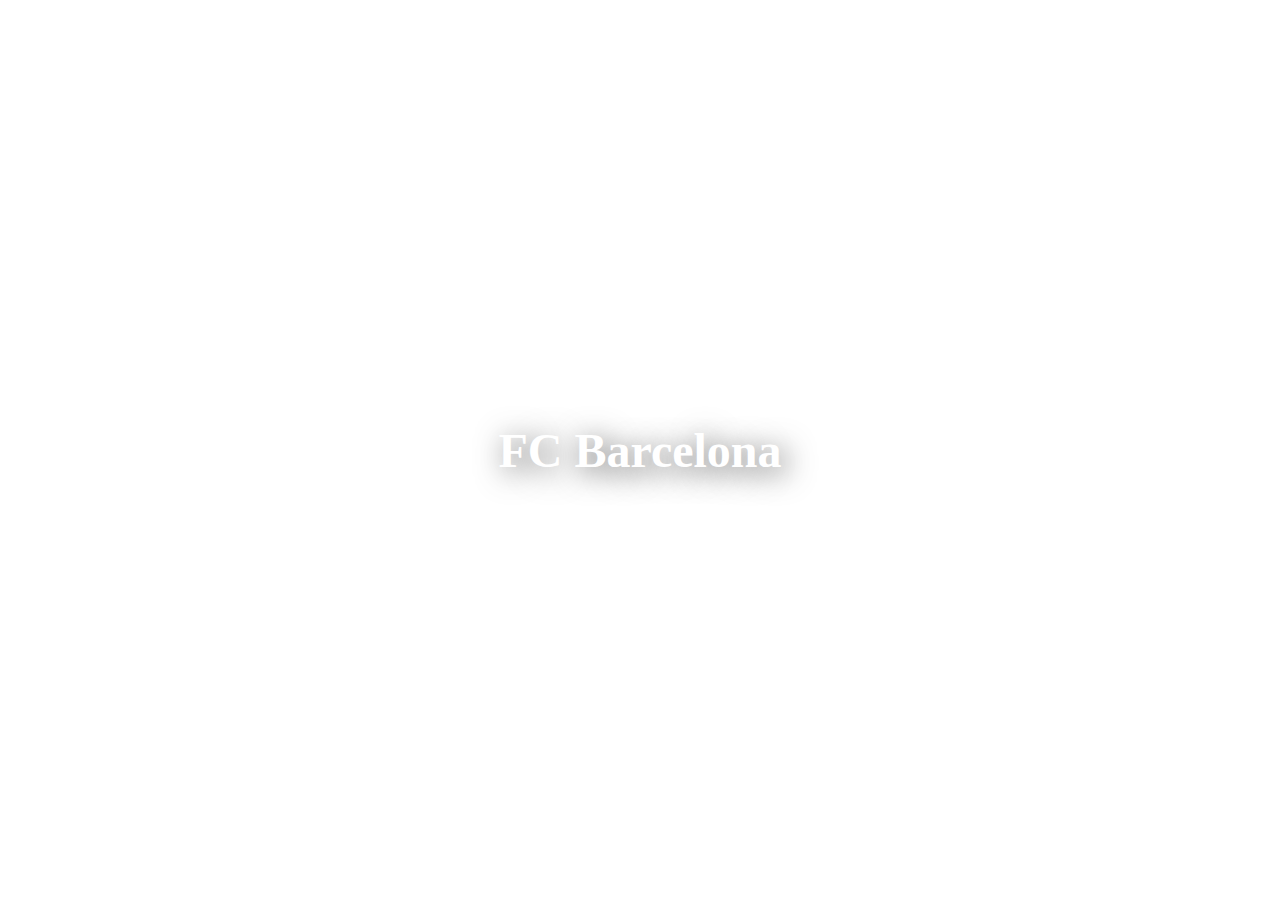
<file: parallax.html>
<!DOCTYPE html>
<html lang="en">
<head>
    <meta charset="UTF-8">
    <meta name="viewport" content="width=device-width, initial-scale=1.0">
    <title>Horizontal Parallax</title>
    <link rel="stylesheet" href="parallax.css" /> 
</head>
<body>
    <div class="parallax-container">
        <div class="uparallax">FC Barcelona</div>
        <div class="box">
            <h3>Spain LaLiga League</h3>
        </div>
        <div class="dparallax">Real Madrid CF</div>
    </div>
</body>
</html>
</file>
<file: parallax.css>
body {
    margin: 0;
    overflow-x: auto;
    white-space: nowrap;
}

.parallax-container {
    display: flex;
    width: 300vw; /* ปรับตามจำนวน section */
}

.uparallax, .dparallax {
    background-attachment: fixed;
    background-position: center;
    background-repeat: no-repeat;
    background-size: cover;
    min-width: 100vw;
    min-height: 100vh;

    display: flex;
    align-items: center;
    justify-content: center;
    color: white;
    font-size: 3rem;
    font-weight: bold;
    text-shadow: 5px 5px 30px rgba(0, 0, 0, 0.7);
}

.uparallax {
    background-image: url("https://www.freevector.com/uploads/vector/preview/13478/FreeVector-FC-Barcelona-2002.jpg");
}

.dparallax {
    background-image: url("https://publish-p47754-e237306.adobeaemcloud.com/adobe/dynamicmedia/deliver/dm-aid--515a8f0b-15ae-4a38-ac79-bc021775b1d5/FOTO_ESCUDO_COMUNICADO_OFICIAL.app.webp?preferwebp=true");
}

.box {
    min-width: 100vw;
    min-height: 100vh;
    background-color: black;

    display: flex;
    align-items: center;
    justify-content: center;
    color: white;
    font-size: 3rem;
}
</file>
